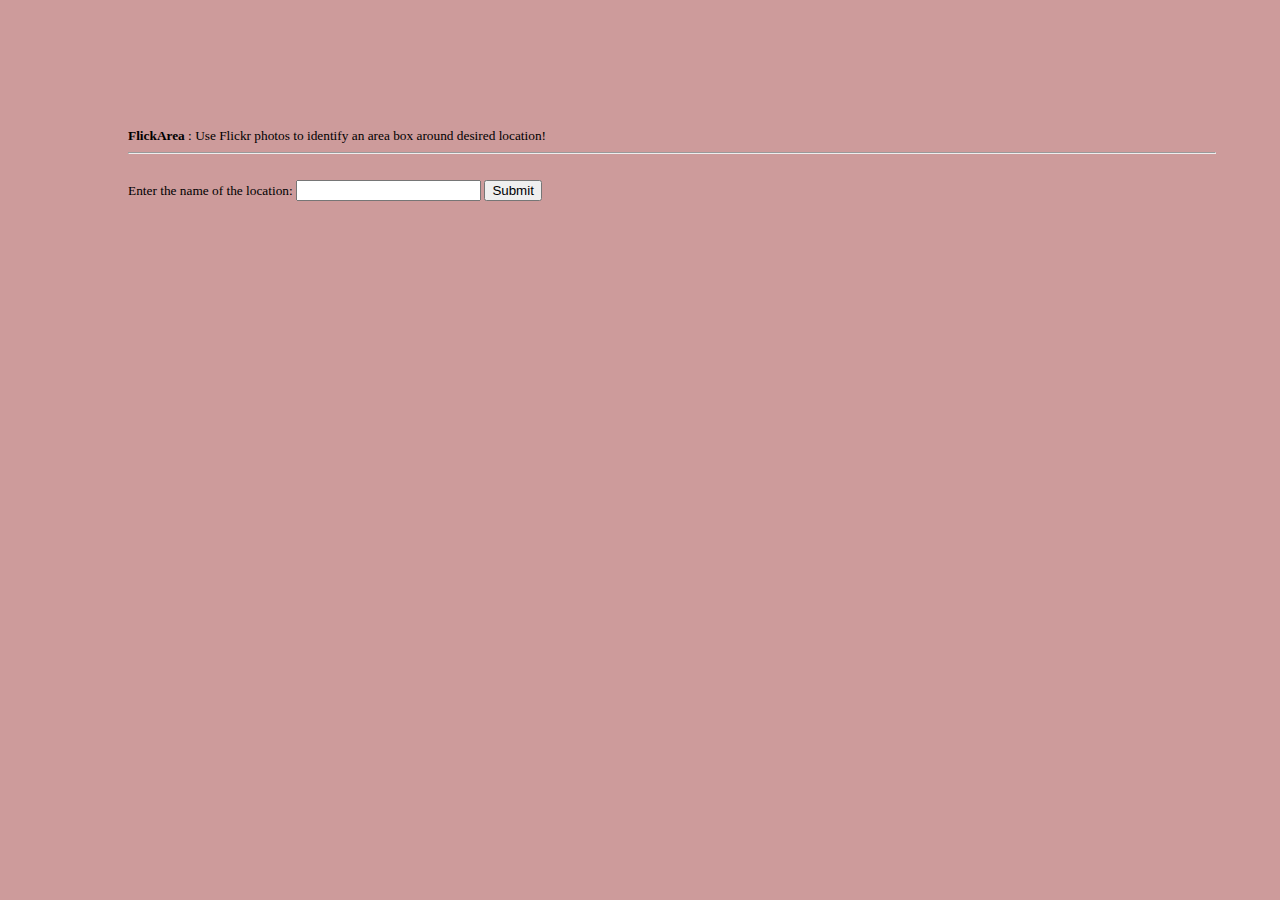
<file: templates/index.html>
<html>
	<head>
		<title>FlickArea</title>
		<link rel = "stylesheet" type = "text/css" href = "../static/style.css">
	</head>

	<body>
		<div id = "title"> <a href = "/" style = "text-decoration: none;">FlickArea </a> : Use Flickr photos to identify an area box around desired location!</div>
		<hr>
		</br>
		<div class = "body">
			<form action = "/photos" method = "GET">
				Enter the name of the location: <input type = "text" name = "location">
				<input type = "submit" value = "Submit">
			</form>	
	</body>
</html>
</file>
<file: static/style.css>
#title {
	text-align: left;
	font-size: 10pt;
	font-family: Georgia;
}

.body {
	font-family: Georgia;
	font-size: 10pt;
}

body {
	margin: 10% 5% 2% 10%;
	background-color: #CD9B9B;
}

a:link {
	color: #000000;
	font-weight: bold;
}

a:visited {
	color: #000000;
	font-weight: bold;
}
</file>
